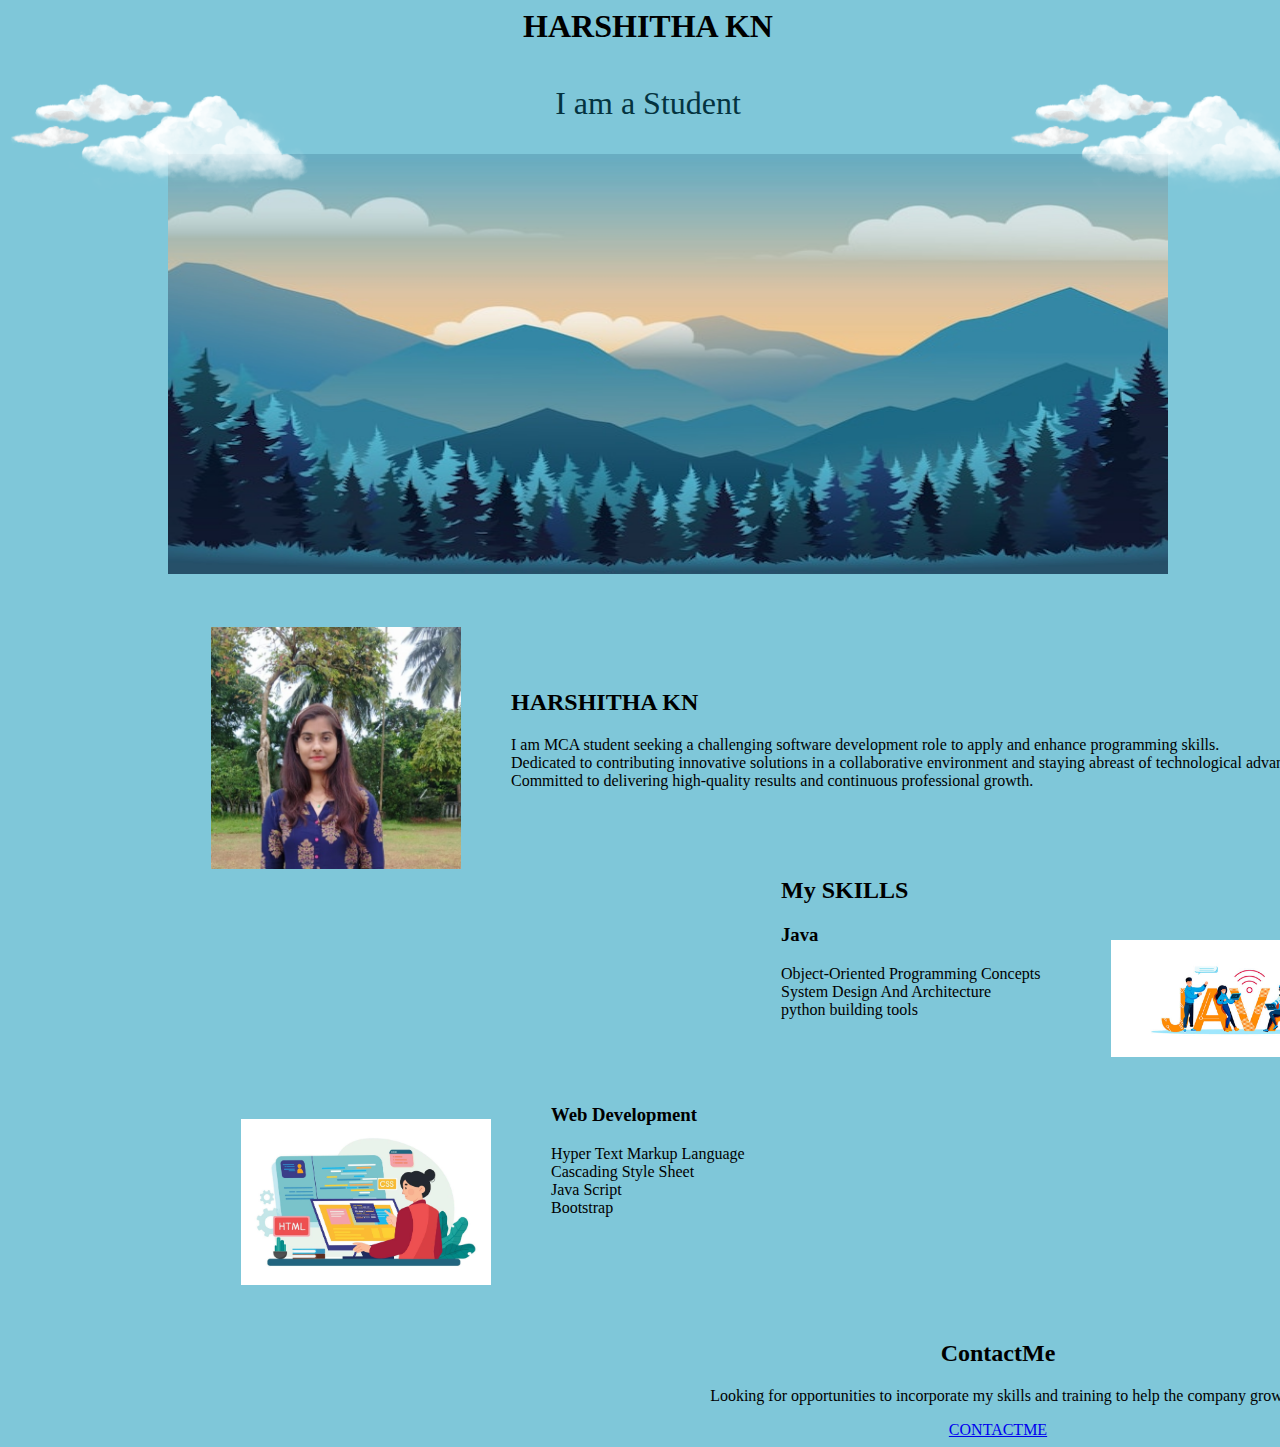
<file: index.html>
<html>
<html lang="en">
<head>
    <meta charset="UTF-8">
    <meta name="viewport" content="width=device-width, initial-scale=1.0">
    <title>Document</title>
    <link rel="stylesheet" href="CSS\styles.css">
    <link rel="preconnect" href="https://fonts.googleapis.com">
    <link rel="preconnect" href="https://fonts.gstatic.com" crossorigin>
    <link href="https://fonts.googleapis.com/css2?family=Sacramento&display=swap" rel="stylesheet" >
</head>

<body>
    <background-image></background-image>
    <div class="cloud1">
        <img src="images\cloud.png" width="300px"></div>

            <div class="cloud2">
                <img  src="images\cloud.png"  width="300px" alt="abc">
            </div>
            <h1>HARSHITHA  KN</h1>
            <div class="h2">
            <p>I am a Student</p>
        </div>
        <div class="mount">
            <img src="images\mountain4.jpg" height="420px" width="1000px">
        </div>

</body>
</html>
<div class="middle-container">
    <table>
        <tr>
            <td>
                <div class="profile">
                    <img src="images\image.jpeg" width="250">
                    <div class="txt">
                    <h2>HARSHITHA KN </h2>
                    <p> I am MCA student seeking a challenging software development
                      role to apply and enhance programming skills.</br>
                      Dedicated to contributing innovative solutions in a collaborative
                      environment and staying abreast of technological advancements.<br>
                      Committed to delivering high-quality results and continuous
                      professional growth.</p>
                    </div>

        <div class="skills">

              <img class="java" src="images\java.jpg" alt="java" width="250px">
            </div>
              <div class="txt2">
              <h2>My SKILLS</h2>
              <div class="skill1">
                <h3>Java</h3>
                </div>
                  <p>Object-Oriented Programming Concepts<br>
                  System Design And Architecture<br>
                  python building tools </p>
                </div>
                    </div>

            <div class="skill2">
                <img class="web" src="images\web.jpg" alt="webdev" width="250px">
               </div>
               <div class="txt3">
              <h3>Web Development</h3>
              <p> Hyper Text Markup Language <br>
                  Cascading Style Sheet <br>
                  Java Script<br>
                  Bootstrap</p>
              </div>
            </div>
            </td>
        </tr>
    </table>
        <div class="contact-me">
            <h2>ContactMe</h2>
            <p>Looking for opportunities to incorporate my skills and training to help the company grow.
               </p>

      <a class="btn" href="contactMe.html">CONTACTME</a>
    </div>
  </div>

</style>
</html>
</file>
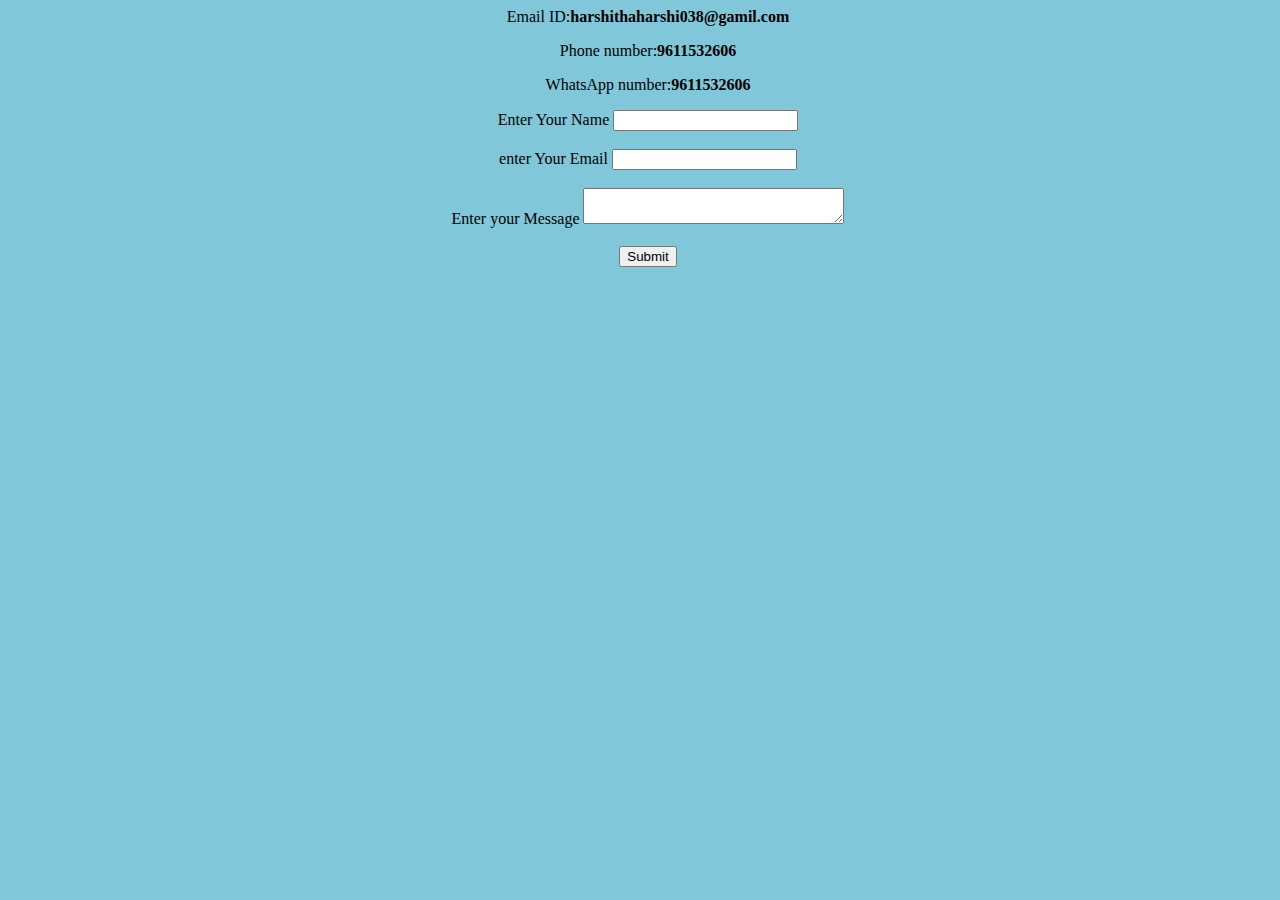
<file: ContactME.html>
<html>
<head>
<title>contactMe</title>
<link rel="stylesheet" href="CSS\styles.css">
</head>
<body>
<p>Email ID:<b>harshithaharshi038@gamil.com</b></p>
<p>Phone number:<b>9611532606</b></p>
<p>WhatsApp number:<b>9611532606</b></p>
<form action="mailto:tejashwiniitigi2@gamil.com" method = "post" enctype="text/plain">
<label>Enter Your Name</label>
<input type = "text" name="your name"><br><br>
<label> enter Your Email</label>
<input type = "email" name="your email"><br><br>
<label> Enter your Message</label>
<textarea type="text" name="your text" row=5 cols=30></textarea><br><br>
<input type="submit"><br><br>
</form>
</body>
</html>
</file>
